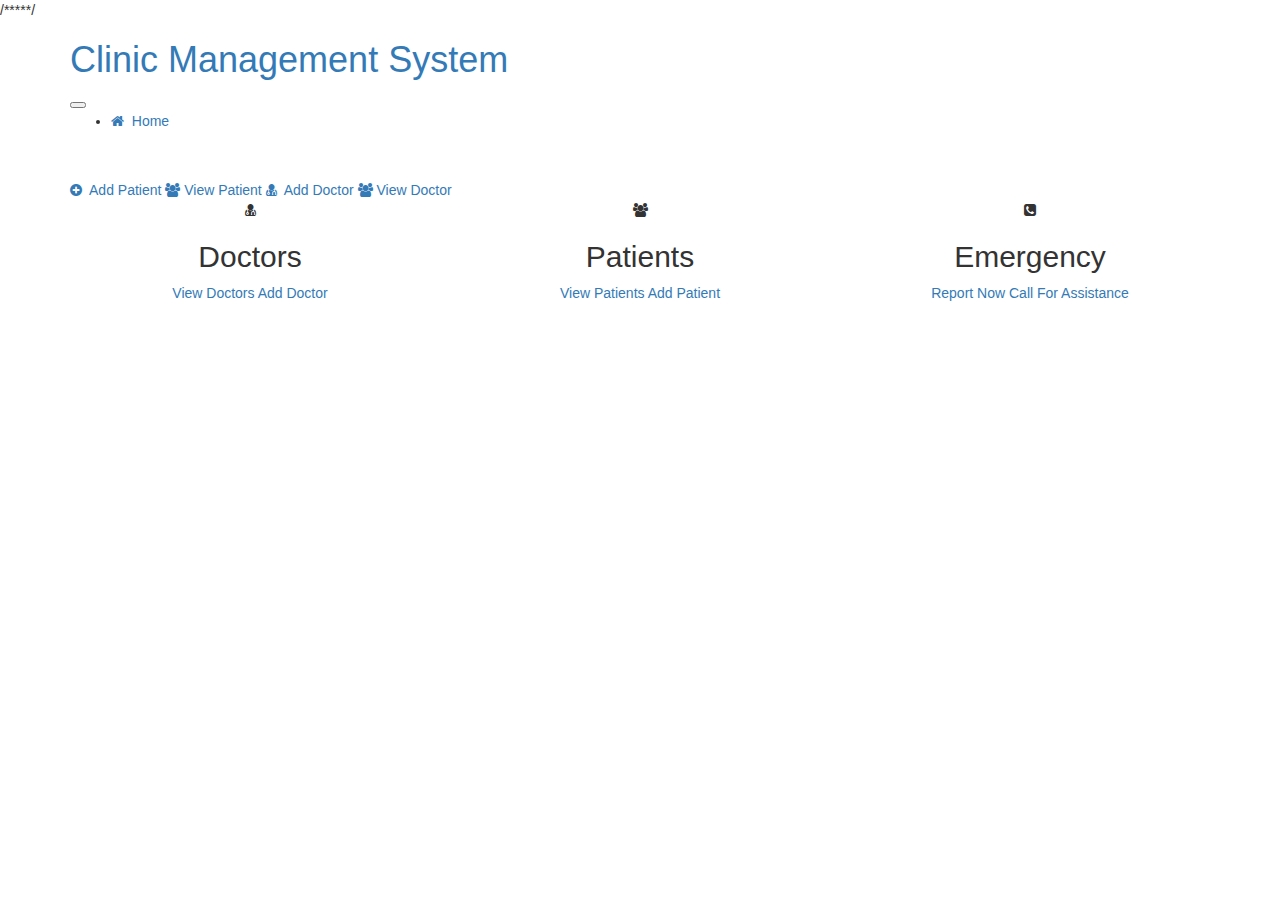
<file: clinicmanagementsystem-jar/target/classes/templates/index.html>
<!doctype html>
<html lang="en" xmlns:th="https://thymeleaf.org">
  <head>
    <!-- Required meta tags -->
    <meta charset="utf-8">
    <meta name="viewport" content="width=device-width, initial-scale=1">

    <!-- Bootstrap CSS -->
    <link href="https://cdn.jsdelivr.net/npm/bootstrap@5.1.0/dist/css/bootstrap.min.css" rel="stylesheet" integrity="sha384-KyZXEAg3QhqLMpG8r+8fhAXLRk2vvoC2f3B09zVXn8CA5QIVfZOJ3BCsw2P0p/We" crossorigin="anonymous">
	<link rel="stylesheet" href="https://use.fontawesome.com/releases/v5.6.3/css/all.css" integrity="sha384-UHRtZLI+pbxtHCWp1t77Bi1L4ZtiqrqD80Kn4Z8NTSRyMA2Fd33n5dQ8lWUE00s/" crossorigin="anonymous">
	/*****/
	<link href="https://maxcdn.bootstrapcdn.com/bootstrap/3.3.7/css/bootstrap.min.css" rel="stylesheet" >
<link href="https://maxcdn.bootstrapcdn.com/font-awesome/4.7.0/css/font-awesome.min.css" rel="stylesheet" >
	<link rel="stylesheet" type="text/css" th:href="@{/css/style.css}" />

	
	<link rel="stylesheet" type="text/css" th:href="@{/css/main.css}" />
	
    <title>Home Page</title>
    
  </head>
  <body class="index">
  
  <header id="header" class="fixed-top">
    <div class="container d-flex align-items-center">


        <h1 class="logo me-auto"><a href="/">Clinic Management System</a></h1>
        <button class="navbar-toggler" type="button" data-toggle="collapse" data-target="#navbarNav" aria-controls="navbarNav" aria-expanded="false" aria-label="Toggle navigation">
      <span class="navbar-toggler-icon"></span>
    </button>


        <nav id="navbar" class="navbar order-last order-lg-0">
            <ul>
                <li><a class="nav-link scrollto active" href="/"><i class="fa fa-home" aria-hidden="true"></i>&nbsp; Home</a></li>

            </ul>
            <i class="bi bi-list mobile-nav-toggle"></i>
        </nav>

        <a  class="appointment-btn scrollto" th:href="@{addPatientToList}"><i class="fa fa-plus-circle" aria-hidden="true"></i>&nbsp;
        Add</span> Patient</a>
      
 
 
   <a th:href="@{showPatient}" class="appointment-btn scrollto" ><span class="d-none d-md-inline"><i class="fa fa-users" aria-hidden="true"></i>&nbsp;View</span> 
      Patient</a>
      
           
     <a  class="appointment-btn scrollto" href="/addDoctorToList"><i class="fa fa-user-md" aria-hidden="true"></i>&nbsp;
        Add</span> Doctor</a>
      
 
 
   <a href="/showDoctor" class="appointment-btn scrollto" ><span class="d-none d-md-inline"><i class="fa fa-users" aria-hidden="true"></i>&nbsp;View</span> 
      Doctor</a>
    
    </div>
</header>

<div class="maindiv">
  <div class="container-fluid">
    <div class="container">
      <div class="row">
        <div class="col-sm-4">
          <div class="card text-center">
            <div class="title">
              <i class="fa fa-user-md" aria-hidden="true"></i>
              <h2>Doctors</h2>
            </div>
            
            
            <a href="/showDoctor">View Doctors </a>
             <a href="/addDoctorToList">Add Doctor </a>
            
          </div>
        </div>
        <!-- END Col one -->
        <div class="col-sm-4">
          <div class="card text-center">
            <div class="title">
              <i class="fa fa-users" aria-hidden="true"></i>
              <h2> Patients</h2>
            </div>
            
            <a href="showPatient">View Patients </a>
            <a href="/addPatientToList">Add Patient</a>
          </div>
        </div>
        <!-- END Col two -->
<div class="col-sm-4">
          <div class="card text-center">
            <div class="title">
              <i class="fa fa-phone-square" aria-hidden="true"></i>
              <h2> Emergency</h2>
            </div>
            
            <a href="/ReportNow">Report Now </a>
            <a href="/Assistance">Call For Assistance</a>
          </div>
        </div>
        <!-- END Col three -->
        
      </div>
    </div>
  </div>
</div>



 
  </body>
</html>
</file>
